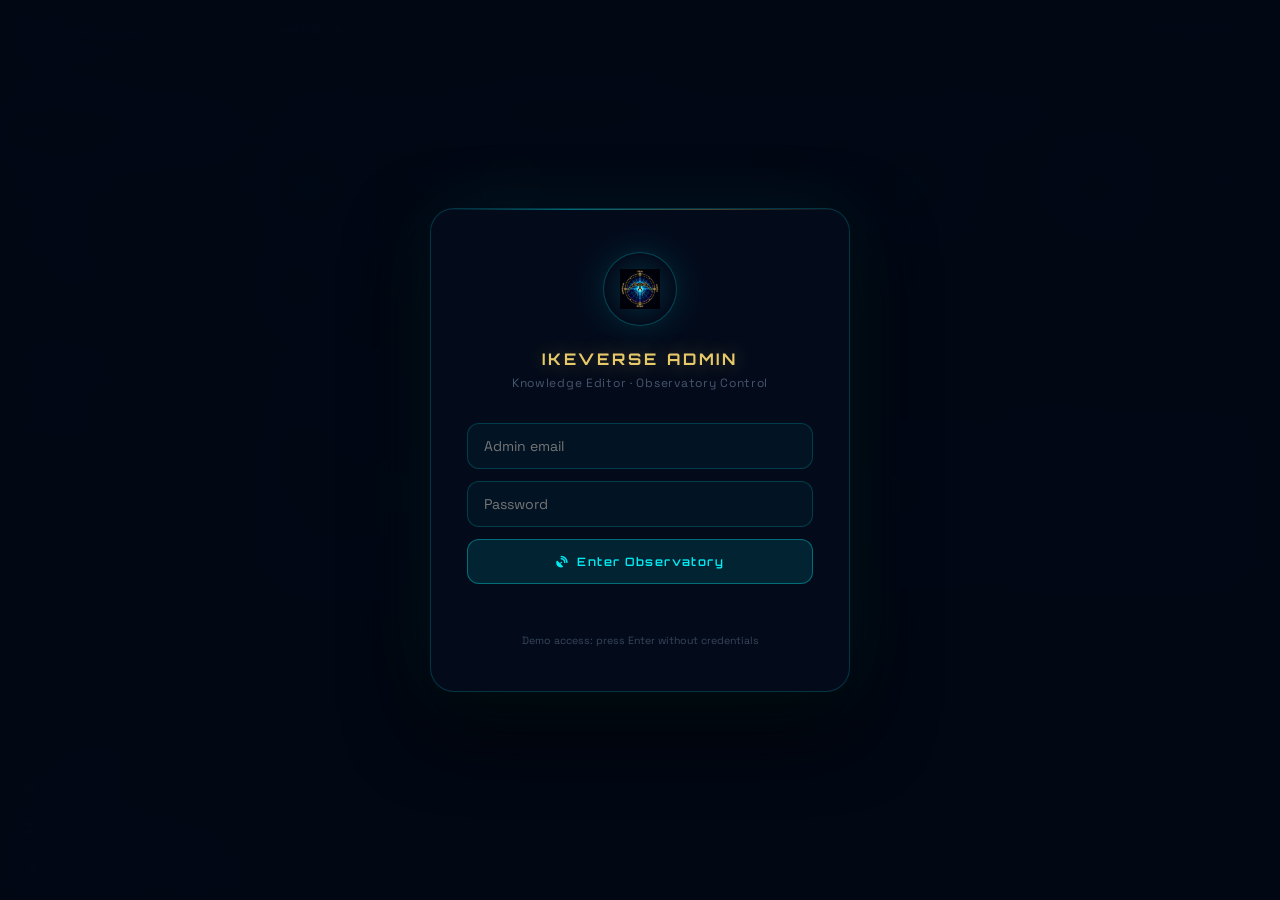
<file: IkeStar/admin.html>
<!DOCTYPE html>
<html lang="en">
<head>
<meta charset="UTF-8">
<meta name="viewport" content="width=device-width, initial-scale=1.0, viewport-fit=cover">
<title>Ikeverse Admin — Knowledge Editor</title>
<link rel="stylesheet" href="https://cdnjs.cloudflare.com/ajax/libs/font-awesome/6.4.0/css/all.min.css">
<style>
/* ══════════════════════════════════════════════════════════
   IKEVERSE ADMIN — Dark observatory editorial aesthetic
   Retro-futuristic CMS with cyan / gold / deep-navy palette
══════════════════════════════════════════════════════════ */
@import url('https://fonts.googleapis.com/css2?family=Orbitron:wght@400;600;700;900&family=Space+Grotesk:wght@300;400;500;600&display=swap');

:root {
  --orb:    'Orbitron', monospace;
  --body:   'Space Grotesk', sans-serif;
  --cyan:   #00f7ff;
  --gold:   #e8c96a;
  --navy:   #020b18;
  --panel:  rgba(4,12,28,.96);
  --border: rgba(0,247,255,.12);
  --border-gold: rgba(232,201,106,.2);
  --text:   rgba(200,225,248,.85);
  --text-dim: rgba(150,180,210,.45);
}

*, *::before, *::after { box-sizing: border-box; margin: 0; padding: 0; }
html, body { height: 100%; }

body {
  font-family: var(--body); font-size: 14px;
  background: var(--navy); color: var(--text);
  min-height: 100vh; overflow-x: hidden;
}

/* ── Starfield background ── */
body::before {
  content: '';
  position: fixed; inset: 0; z-index: 0; pointer-events: none;
  background:
    radial-gradient(1px 1px at 10% 15%, rgba(0,247,255,.6) 0%, transparent 100%),
    radial-gradient(1px 1px at 25% 42%, rgba(255,255,255,.5) 0%, transparent 100%),
    radial-gradient(1px 1px at 40% 8%,  rgba(0,247,255,.4) 0%, transparent 100%),
    radial-gradient(1px 1px at 58% 35%, rgba(255,255,255,.4) 0%, transparent 100%),
    radial-gradient(1px 1px at 72% 62%, rgba(255,248,200,.5) 0%, transparent 100%),
    radial-gradient(1px 1px at 85% 20%, rgba(255,255,255,.4) 0%, transparent 100%),
    radial-gradient(1px 1px at 92% 78%, rgba(0,247,255,.5) 0%, transparent 100%),
    radial-gradient(1px 1px at 15% 85%, rgba(255,255,255,.3) 0%, transparent 100%),
    radial-gradient(1px 1px at 48% 72%, rgba(255,248,200,.4) 0%, transparent 100%),
    radial-gradient(1px 1px at 67% 90%, rgba(0,247,255,.3) 0%, transparent 100%);
  opacity: .8;
}

/* ── Auth screen ── */
#auth-screen {
  position: fixed; inset: 0; z-index: 1000;
  display: flex; align-items: center; justify-content: center;
  background: rgba(2,8,20,.97); backdrop-filter: blur(24px);
  transition: opacity .4s;
}
#auth-screen.hidden { opacity: 0; pointer-events: none; }
.auth-card {
  width: min(420px,92vw);
  background: rgba(4,12,28,.98);
  border: 1px solid rgba(0,247,255,.18);
  border-radius: 24px; padding: 44px 36px;
  box-shadow: 0 0 80px rgba(0,247,255,.08), 0 32px 80px rgba(0,0,0,.8);
  position: relative; overflow: hidden;
}
.auth-card::before {
  content: '';
  position: absolute; top: 0; left: 0; right: 0; height: 1px;
  background: linear-gradient(90deg, transparent, rgba(0,247,255,.4), rgba(232,201,106,.3), transparent);
}
.auth-icon {
  width: 72px; height: 72px; margin: 0 auto 24px;
  border-radius: 50%; display: flex; align-items: center; justify-content: center;
  background: radial-gradient(circle, rgba(0,247,255,.15), transparent 70%);
  box-shadow: 0 0 0 1px rgba(0,247,255,.2), 0 0 32px rgba(0,247,255,.15);
}
.auth-icon img { width: 40px; height: 40px; }
.auth-title { font-family: var(--orb); font-size: 1rem; font-weight: 700; letter-spacing: .18em; color: var(--gold); text-align: center; margin-bottom: 6px; text-shadow: 0 0 20px rgba(232,201,106,.4); }
.auth-sub { font-size: .75rem; color: var(--text-dim); text-align: center; letter-spacing: .06em; margin-bottom: 32px; }
.auth-input {
  width: 100%; padding: 13px 16px; border-radius: 12px;
  border: 1px solid rgba(0,247,255,.18); background: rgba(0,247,255,.04);
  color: var(--text); font-family: var(--body); font-size: .88rem;
  outline: none; margin-bottom: 12px;
  transition: border-color .18s, box-shadow .18s;
}
.auth-input:focus { border-color: rgba(0,247,255,.45); box-shadow: 0 0 0 3px rgba(0,247,255,.08); }
.auth-btn {
  width: 100%; padding: 14px; border-radius: 12px;
  border: 1px solid rgba(0,247,255,.35); background: rgba(0,247,255,.1);
  color: rgba(0,247,255,.95); font-family: var(--orb); font-size: .72rem;
  font-weight: 600; letter-spacing: .12em; cursor: pointer;
  transition: background .18s, box-shadow .18s;
}
.auth-btn:hover { background: rgba(0,247,255,.18); box-shadow: 0 0 24px rgba(0,247,255,.2); }
.auth-err { font-size: .72rem; color: rgba(255,100,100,.8); text-align: center; margin-top: 10px; min-height: 20px; }

/* ── Main layout ── */
#app { display: flex; min-height: 100vh; position: relative; z-index: 1; }

/* ── Sidebar ── */
#sidebar {
  width: 240px; flex-shrink: 0;
  background: rgba(4,10,24,.98);
  border-right: 1px solid var(--border);
  display: flex; flex-direction: column;
  position: sticky; top: 0; height: 100vh;
  overflow-y: auto;
}
.sidebar-brand {
  padding: 24px 20px 20px;
  border-bottom: 1px solid var(--border);
  display: flex; align-items: center; gap: 10px;
}
.sidebar-brand-icon {
  width: 36px; height: 36px; border-radius: 50%;
  background: radial-gradient(circle, rgba(0,247,255,.2), transparent 70%);
  box-shadow: 0 0 0 1px rgba(0,247,255,.25), 0 0 16px rgba(0,247,255,.15);
  display: flex; align-items: center; justify-content: center; flex-shrink: 0;
}
.sidebar-brand-icon img { width: 22px; height: 22px; }
.sidebar-brand-text { font-family: var(--orb); font-size: .72rem; font-weight: 700; letter-spacing: .15em; color: var(--gold); text-shadow: 0 0 12px rgba(232,201,106,.35); }
.sidebar-brand-sub { font-size: .56rem; color: var(--text-dim); letter-spacing: .08em; margin-top: 1px; }

.sidebar-section { padding: 16px 12px 6px; }
.sidebar-section-label { font-family: var(--orb); font-size: .5rem; letter-spacing: .18em; text-transform: uppercase; color: var(--text-dim); padding: 0 8px; margin-bottom: 6px; }
.nav-item {
  display: flex; align-items: center; gap: 10px;
  padding: 9px 12px; border-radius: 10px; cursor: pointer;
  color: rgba(200,225,248,.55); font-size: .8rem;
  transition: all .16s; border: 1px solid transparent;
  text-decoration: none; touch-action: manipulation;
}
.nav-item:hover { background: rgba(0,247,255,.06); color: rgba(0,247,255,.85); border-color: rgba(0,247,255,.1); }
.nav-item.active { background: rgba(0,247,255,.1); color: rgba(0,247,255,.95); border-color: rgba(0,247,255,.22); box-shadow: inset 0 0 12px rgba(0,247,255,.06); }
.nav-item i { width: 16px; text-align: center; font-size: .78rem; opacity: .7; }
.nav-item.active i { opacity: 1; color: var(--cyan); }

/* External links */
.nav-ext-section { padding: 12px; margin-top: auto; border-top: 1px solid var(--border); display: flex; flex-direction: column; gap: 6px; }
.nav-ext {
  display: flex; align-items: center; gap: 9px;
  padding: 9px 12px; border-radius: 10px;
  border: 1px solid var(--border-gold); background: rgba(232,201,106,.04);
  color: rgba(232,201,106,.7); font-size: .76rem; cursor: pointer;
  text-decoration: none; transition: all .16s;
}
.nav-ext:hover { background: rgba(232,201,106,.1); color: rgba(232,201,106,.95); border-color: rgba(232,201,106,.38); }
.nav-ext i { width: 16px; text-align: center; font-size: .78rem; }
.nav-ext-label { flex: 1; }
.nav-ext-arrow { font-size: .62rem; opacity: .5; }

/* ── Main content ── */
#main {
  flex: 1; display: flex; flex-direction: column;
  min-height: 100vh; overflow-x: hidden;
}

/* ── Top bar ── */
#admin-topbar {
  display: flex; align-items: center; gap: 12px;
  padding: 14px 28px;
  background: rgba(4,10,24,.95);
  border-bottom: 1px solid var(--border);
  backdrop-filter: blur(20px);
  position: sticky; top: 0; z-index: 50;
}
#admin-topbar h1 { font-family: var(--orb); font-size: .82rem; font-weight: 700; letter-spacing: .12em; color: var(--gold); }
#admin-topbar .breadcrumb { font-size: .7rem; color: var(--text-dim); margin-left: 4px; }
.topbar-actions { margin-left: auto; display: flex; gap: 8px; align-items: center; }
.btn { padding: 8px 18px; border-radius: 10px; border: 1px solid; font-family: var(--orb); font-size: .65rem; letter-spacing: .08em; cursor: pointer; transition: all .16s; display: inline-flex; align-items: center; gap: 7px; }
.btn-primary { border-color: rgba(0,247,255,.35); background: rgba(0,247,255,.1); color: rgba(0,247,255,.9); }
.btn-primary:hover { background: rgba(0,247,255,.2); box-shadow: 0 0 16px rgba(0,247,255,.18); }
.btn-gold { border-color: rgba(232,201,106,.35); background: rgba(232,201,106,.08); color: rgba(232,201,106,.9); }
.btn-gold:hover { background: rgba(232,201,106,.18); }
.btn-ghost { border-color: rgba(255,255,255,.1); background: transparent; color: var(--text-dim); }
.btn-ghost:hover { color: var(--text); border-color: rgba(255,255,255,.2); }
.btn-danger { border-color: rgba(255,80,80,.3); background: rgba(255,80,80,.06); color: rgba(255,120,120,.85); }
.btn-danger:hover { background: rgba(255,80,80,.14); }

/* ── Content panels ── */
.content-panel { padding: 28px; display: none; }
.content-panel.active { display: block; }

/* ── Stats row ── */
.stats-row { display: grid; grid-template-columns: repeat(auto-fit,minmax(160px,1fr)); gap: 14px; margin-bottom: 28px; }
.stat-card {
  background: rgba(4,12,28,.96); border: 1px solid var(--border);
  border-radius: 16px; padding: 18px 20px; position: relative; overflow: hidden;
}
.stat-card::before {
  content: ''; position: absolute; top: 0; left: 0; right: 0; height: 1px;
  background: linear-gradient(90deg, transparent, rgba(0,247,255,.3), transparent);
}
.stat-num { font-family: var(--orb); font-size: 1.6rem; font-weight: 900; color: var(--cyan); line-height: 1; margin-bottom: 6px; text-shadow: 0 0 20px rgba(0,247,255,.4); }
.stat-lbl { font-size: .7rem; color: var(--text-dim); letter-spacing: .06em; }
.stat-icon { position: absolute; right: 16px; top: 16px; font-size: 1.2rem; opacity: .15; }

/* ── Section header ── */
.section-head {
  display: flex; align-items: center; justify-content: space-between;
  margin-bottom: 18px;
}
.section-title { font-family: var(--orb); font-size: .78rem; font-weight: 700; letter-spacing: .1em; color: var(--gold); }
.section-sub { font-size: .72rem; color: var(--text-dim); margin-top: 3px; }

/* ── Table ── */
.data-table { width: 100%; border-collapse: collapse; }
.data-table th {
  font-family: var(--orb); font-size: .55rem; letter-spacing: .14em; text-transform: uppercase;
  color: var(--text-dim); padding: 10px 14px; text-align: left;
  border-bottom: 1px solid var(--border); white-space: nowrap;
}
.data-table td {
  padding: 12px 14px; border-bottom: 1px solid rgba(0,247,255,.05);
  font-size: .8rem; vertical-align: middle;
}
.data-table tr:hover td { background: rgba(0,247,255,.03); }
.badge { display: inline-flex; align-items: center; gap: 4px; padding: 2px 8px; border-radius: 5px; font-family: var(--orb); font-size: .55rem; letter-spacing: .06em; }
.badge-verified { background: rgba(60,179,113,.1); color: rgba(60,179,113,.85); border: 1px solid rgba(60,179,113,.2); }
.badge-probable { background: rgba(255,215,0,.08); color: rgba(255,215,0,.75); border: 1px solid rgba(255,215,0,.18); }
.badge-placeholder { background: rgba(157,0,255,.08); color: rgba(180,120,255,.75); border: 1px solid rgba(157,0,255,.18); }

/* ── Editor modal ── */
#editor-modal {
  position: fixed; inset: 0; z-index: 500;
  background: rgba(0,0,0,.75); backdrop-filter: blur(16px);
  display: flex; align-items: flex-end; justify-content: center;
  opacity: 0; pointer-events: none; transition: opacity .3s;
}
#editor-modal.show { opacity: 1; pointer-events: all; }
.editor-sheet {
  width: min(680px,100vw); max-height: 90vh;
  background: rgba(4,12,28,.99); border-top: 1px solid rgba(0,247,255,.2);
  border-radius: 24px 24px 0 0; overflow-y: auto;
  box-shadow: 0 -24px 80px rgba(0,0,0,.8), 0 0 0 1px rgba(0,247,255,.08);
  padding-bottom: max(24px, env(safe-area-inset-bottom,24px));
  transform: translateY(100%); transition: transform .36s cubic-bezier(.25,.46,.45,.94);
}
#editor-modal.show .editor-sheet { transform: translateY(0); }
.sheet-handle { width: 40px; height: 3px; background: rgba(0,247,255,.2); border-radius: 2px; margin: 14px auto 0; }
.sheet-head { display: flex; align-items: center; justify-content: space-between; padding: 16px 24px 14px; border-bottom: 1px solid var(--border); }
.sheet-title { font-family: var(--orb); font-size: .82rem; font-weight: 700; letter-spacing: .08em; color: var(--gold); }
.sheet-body { padding: 20px 24px; display: flex; flex-direction: column; gap: 16px; }

/* ── Form fields ── */
.field { display: flex; flex-direction: column; gap: 6px; }
.field-row { display: grid; grid-template-columns: 1fr 1fr; gap: 12px; }
.field label { font-family: var(--orb); font-size: .58rem; letter-spacing: .1em; text-transform: uppercase; color: var(--text-dim); }
.field input, .field select, .field textarea {
  padding: 11px 14px; border-radius: 10px;
  border: 1px solid rgba(0,247,255,.15); background: rgba(0,247,255,.04);
  color: var(--text); font-family: var(--body); font-size: .84rem;
  outline: none; resize: vertical; transition: border-color .16s;
}
.field textarea { min-height: 100px; }
.field input:focus, .field select:focus, .field textarea:focus {
  border-color: rgba(0,247,255,.4); box-shadow: 0 0 0 3px rgba(0,247,255,.06);
}
.field select option { background: #020b18; }
.field-hint { font-size: .68rem; color: var(--text-dim); line-height: 1.5; }

/* ── Toast ── */
#toast {
  position: fixed; bottom: 28px; right: 24px; z-index: 9999;
  background: rgba(4,12,28,.98); border-radius: 12px; padding: 12px 18px;
  display: flex; align-items: center; gap: 10px;
  box-shadow: 0 8px 32px rgba(0,0,0,.6);
  font-size: .78rem; transform: translateY(80px); opacity: 0;
  transition: all .28s cubic-bezier(.25,.46,.45,.94);
  max-width: 340px;
}
#toast.show { transform: translateY(0); opacity: 1; }
#toast.success { border: 1px solid rgba(60,179,113,.3); }
#toast.error   { border: 1px solid rgba(255,80,80,.3); }
#toast-icon { font-size: .95rem; }
#toast.success #toast-icon { color: rgba(60,179,113,.9); }
#toast.error   #toast-icon { color: rgba(255,120,120,.9); }

/* ── Search / filter ── */
.search-row { display: flex; gap: 10px; margin-bottom: 16px; flex-wrap: wrap; }
.search-input {
  flex: 1; min-width: 180px; padding: 9px 14px; border-radius: 10px;
  border: 1px solid rgba(0,247,255,.14); background: rgba(0,247,255,.04);
  color: var(--text); font-family: var(--body); font-size: .82rem; outline: none;
}
.search-input:focus { border-color: rgba(0,247,255,.35); }
.filter-select {
  padding: 9px 14px; border-radius: 10px;
  border: 1px solid rgba(0,247,255,.14); background: rgba(0,247,255,.04);
  color: var(--text); font-family: var(--body); font-size: .8rem; outline: none; cursor: pointer;
}

/* ── Empty state ── */
.empty-state { text-align: center; padding: 56px 24px; }
.empty-icon { font-size: 2.5rem; opacity: .3; margin-bottom: 16px; }
.empty-title { font-family: var(--orb); font-size: .78rem; color: var(--text-dim); letter-spacing: .1em; margin-bottom: 8px; }
.empty-text { font-size: .76rem; color: rgba(150,180,210,.35); }

/* ── Supabase config banner ── */
#sb-banner {
  background: rgba(232,201,106,.06); border: 1px solid rgba(232,201,106,.2);
  border-radius: 12px; padding: 13px 16px; margin-bottom: 22px;
  display: flex; align-items: center; gap: 12px; font-size: .78rem;
  color: rgba(232,201,106,.8);
}
#sb-banner i { font-size: .9rem; flex-shrink: 0; }
#sb-banner a { color: var(--cyan); text-decoration: underline; }
#sb-banner.connected { background: rgba(60,179,113,.04); border-color: rgba(60,179,113,.18); color: rgba(100,220,140,.8); }

/* ── Mobile ── */
@media (max-width: 700px) {
  #sidebar { display: none; }
  .content-panel { padding: 16px; }
  .field-row { grid-template-columns: 1fr; }
  .stats-row { grid-template-columns: repeat(2,1fr); }
}
</style>
</head>
<body>

<!-- ── Auth screen ── -->
<div id="auth-screen">
  <div class="auth-card">
    <div class="auth-icon">
      <img src="assets/images/ikestarP.png" alt="Ikeverse">
    </div>
    <div class="auth-title">IKEVERSE ADMIN</div>
    <div class="auth-sub">Knowledge Editor · Observatory Control</div>
    <input class="auth-input" id="auth-email" type="email" placeholder="Admin email" autocomplete="username">
    <input class="auth-input" id="auth-pass"  type="password" placeholder="Password" autocomplete="current-password">
    <button class="auth-btn" onclick="doLogin()">
      <i class="fas fa-satellite-dish" style="margin-right:8px"></i>Enter Observatory
    </button>
    <div class="auth-err" id="auth-err"></div>
    <div style="margin-top:20px;text-align:center;font-size:.66rem;color:rgba(150,180,210,.35);">
      Demo access: press Enter without credentials
    </div>
  </div>
</div>

<!-- ── Toast ── -->
<div id="toast"><span id="toast-icon"><i class="fas fa-check-circle"></i></span><span id="toast-msg">Saved</span></div>

<!-- ── Editor modal ── -->
<div id="editor-modal">
  <div class="editor-sheet">
    <div class="sheet-handle"></div>
    <div class="sheet-head">
      <div class="sheet-title" id="editor-title">Edit Entry</div>
      <div style="display:flex;gap:8px;">
        <button class="btn btn-danger" id="editor-delete-btn" onclick="deleteEntry()" style="display:none"><i class="fas fa-trash"></i> Delete</button>
        <button class="btn btn-gold" onclick="saveEntry()"><i class="fas fa-save"></i> Save</button>
        <button class="btn btn-ghost" onclick="closeEditor()">✕</button>
      </div>
    </div>
    <div class="sheet-body" id="editor-body"></div>
  </div>
</div>

<!-- ── Main app ── -->
<div id="app">

  <!-- Sidebar -->
  <nav id="sidebar">
    <div class="sidebar-brand">
      <div class="sidebar-brand-icon">
        <img src="assets/images/ikestarP.png" alt="Ikeverse">
      </div>
      <div>
        <div class="sidebar-brand-text">IKEVERSE</div>
        <div class="sidebar-brand-sub">Admin Portal</div>
      </div>
    </div>

    <div class="sidebar-section">
      <div class="sidebar-section-label">Sky Knowledge</div>
      <a class="nav-item active" onclick="showPanel('dashboard')" href="#">
        <i class="fas fa-gauge-high"></i> Dashboard
      </a>
      <a class="nav-item" onclick="showPanel('stars')" href="#">
        <i class="fas fa-star"></i> Stars
      </a>
      <a class="nav-item" onclick="showPanel('formations')" href="#">
        <i class="fas fa-diagram-project"></i> Formations
      </a>
      <a class="nav-item" onclick="showPanel('planets')" href="#">
        <i class="fas fa-circle-dot"></i> Planets
      </a>
      <a class="nav-item" onclick="showPanel('moon')" href="#">
        <i class="fas fa-moon"></i> Ka Mahina — Moon
      </a>
    </div>

    <div class="sidebar-section">
      <div class="sidebar-section-label">Content</div>
      <a class="nav-item" onclick="showPanel('additions')" href="#">
        <i class="fas fa-plus-circle"></i> Add Knowledge
      </a>
      <a class="nav-item" onclick="showPanel('cultures')" href="#">
        <i class="fas fa-globe"></i> Cultures
      </a>
      <a class="nav-item" onclick="showPanel('supabase')" href="#">
        <i class="fas fa-database"></i> Database
      </a>
    </div>

    <!-- External links -->
    <div class="nav-ext-section">
      <a class="nav-ext" href="index.html" target="_blank">
        <i class="fas fa-telescope"></i>
        <span class="nav-ext-label">Night Sky Observatory</span>
        <span class="nav-ext-arrow"><i class="fas fa-arrow-up-right-from-square"></i></span>
      </a>
      <a class="nav-ext" href="cosmic-weave.html" target="_blank">
        <i class="fas fa-globe"></i>
        <span class="nav-ext-label">Culturalverse</span>
        <span class="nav-ext-arrow"><i class="fas fa-arrow-up-right-from-square"></i></span>
      </a>
      <a class="nav-ext" href="culturalverse-admin.html" target="_blank">
        <i class="fas fa-user-shield"></i>
        <span class="nav-ext-label">Culturalverse Admin</span>
        <span class="nav-ext-arrow"><i class="fas fa-arrow-up-right-from-square"></i></span>
      </a>
      <a class="nav-ext" href="digitalverse.html" target="_blank" style="border-color:rgba(157,0,255,.3);background:rgba(157,0,255,.04);color:rgba(200,160,255,.7);">
        <i class="fas fa-microchip"></i>
        <span class="nav-ext-label">Digitalverse</span>
        <span class="nav-ext-arrow"><i class="fas fa-arrow-up-right-from-square"></i></span>
      </a>
    </div>
  </nav>

  <!-- Main content -->
  <div id="main">
    <div id="admin-topbar">
      <h1 id="panel-title">Dashboard</h1>
      <span class="breadcrumb" id="panel-breadcrumb"></span>
      <div class="topbar-actions">
        <button class="btn btn-primary" id="new-entry-btn" onclick="newEntry()" style="display:none">
          <i class="fas fa-plus"></i> New Entry
        </button>
        <button class="btn btn-ghost" onclick="doLogout()">
          <i class="fas fa-right-from-bracket"></i> Sign out
        </button>
      </div>
    </div>

    <!-- ── DASHBOARD ── -->
    <div class="content-panel active" id="panel-dashboard">
      <div id="sb-banner">
        <i class="fas fa-triangle-exclamation"></i>
        <span>Supabase not configured. Open <a href="data/supabase-config.js">data/supabase-config.js</a> and add your project URL and anon key to enable database sync.</span>
      </div>
      <div class="stats-row" id="stats-row">
        <div class="stat-card"><div class="stat-num" id="stat-stars">65</div><div class="stat-lbl">Named Stars</div><i class="fas fa-star stat-icon"></i></div>
        <div class="stat-card"><div class="stat-num" id="stat-forms">48</div><div class="stat-lbl">Formations</div><i class="fas fa-diagram-project stat-icon"></i></div>
        <div class="stat-card"><div class="stat-num" id="stat-planets">7</div><div class="stat-lbl">Planets</div><i class="fas fa-circle-dot stat-icon"></i></div>
        <div class="stat-card"><div class="stat-num">30</div><div class="stat-lbl">Moon Nights</div><i class="fas fa-moon stat-icon"></i></div>
        <div class="stat-card"><div class="stat-num">6</div><div class="stat-lbl">Cultures</div><i class="fas fa-globe stat-icon"></i></div>
        <div class="stat-card"><div class="stat-num" id="stat-additions">0</div><div class="stat-lbl">Additions</div><i class="fas fa-plus stat-icon"></i></div>
      </div>
      <div class="section-head"><div><div class="section-title">Quick Add Knowledge</div><div class="section-sub">Add star moolelo, formation info, or cultural notes without touching code</div></div></div>
      <div style="display:grid;grid-template-columns:repeat(auto-fit,minmax(220px,1fr));gap:14px;">
        <div onclick="newEntry('star')" style="background:rgba(0,247,255,.05);border:1px solid rgba(0,247,255,.14);border-radius:14px;padding:20px;cursor:pointer;transition:all .18s" onmouseover="this.style.background='rgba(0,247,255,.1)'" onmouseout="this.style.background='rgba(0,247,255,.05)'">
          <div style="font-size:1.4rem;margin-bottom:10px;">⭐</div>
          <div style="font-family:var(--orb);font-size:.72rem;color:var(--cyan);margin-bottom:5px;letter-spacing:.08em;">ADD STAR MOOLELO</div>
          <div style="font-size:.74rem;color:var(--text-dim);line-height:1.55;">Add Hawaiian name, navigation use, moʻolelo, or cross-cultural knowledge for any star.</div>
        </div>
        <div onclick="newEntry('formation')" style="background:rgba(232,201,106,.04);border:1px solid rgba(232,201,106,.14);border-radius:14px;padding:20px;cursor:pointer;transition:all .18s" onmouseover="this.style.background='rgba(232,201,106,.09)'" onmouseout="this.style.background='rgba(232,201,106,.04)'">
          <div style="font-size:1.4rem;margin-bottom:10px;">✨</div>
          <div style="font-family:var(--orb);font-size:.72rem;color:var(--gold);margin-bottom:5px;letter-spacing:.08em;">ADD FORMATION INFO</div>
          <div style="font-size:.74rem;color:var(--text-dim);line-height:1.55;">Add moʻolelo, navigation use, or seasonal meaning for any constellation or formation.</div>
        </div>
        <div onclick="newEntry('moon_night')" style="background:rgba(255,248,200,.04);border:1px solid rgba(255,248,200,.12);border-radius:14px;padding:20px;cursor:pointer;transition:all .18s" onmouseover="this.style.background='rgba(255,248,200,.08)'" onmouseout="this.style.background='rgba(255,248,200,.04)'">
          <div style="font-size:1.4rem;margin-bottom:10px;">🌙</div>
          <div style="font-family:var(--orb);font-size:.72rem;color:#fff8c8;margin-bottom:5px;letter-spacing:.08em;">MOON NIGHT NOTES</div>
          <div style="font-size:.74rem;color:var(--text-dim);line-height:1.55;">Add or edit notes for any of the 30 Hawaiian lunar nights — meaning, best activities, kapu.</div>
        </div>
        <div onclick="newEntry('general')" style="background:rgba(157,0,255,.04);border:1px solid rgba(157,0,255,.14);border-radius:14px;padding:20px;cursor:pointer;transition:all .18s" onmouseover="this.style.background='rgba(157,0,255,.09)'" onmouseout="this.style.background='rgba(157,0,255,.04)'">
          <div style="font-size:1.4rem;margin-bottom:10px;">📚</div>
          <div style="font-family:var(--orb);font-size:.72rem;color:rgba(200,160,255,.9);margin-bottom:5px;letter-spacing:.08em;">GENERAL KNOWLEDGE</div>
          <div style="font-size:.74rem;color:var(--text-dim);line-height:1.55;">Add general cultural notes, seasonal context, or historical background — not tied to a specific star.</div>
        </div>
      </div>
    </div>

    <!-- ── STARS ── -->
    <div class="content-panel" id="panel-stars">
      <div class="search-row">
        <input class="search-input" id="star-search" placeholder="Search stars…" oninput="renderStarsTable()">
        <select class="filter-select" id="star-filter-conf" onchange="renderStarsTable()">
          <option value="">All confidence</option>
          <option value="verified">Verified</option>
          <option value="probable">Probable</option>
          <option value="placeholder">Placeholder</option>
        </select>
      </div>
      <div style="overflow-x:auto">
        <table class="data-table" id="stars-table">
          <thead><tr>
            <th>Star ID</th><th>Hawaiian Name</th><th>Meaning</th>
            <th>Moʻolelo</th><th>Confidence</th><th>Actions</th>
          </tr></thead>
          <tbody id="stars-tbody"></tbody>
        </table>
      </div>
    </div>

    <!-- ── FORMATIONS ── -->
    <div class="content-panel" id="panel-formations">
      <div class="search-row">
        <input class="search-input" id="form-search" placeholder="Search formations…" oninput="renderFormationsTable()">
        <select class="filter-select" id="form-filter-cult" onchange="renderFormationsTable()">
          <option value="">All cultures</option>
          <option value="hawaiian">Hawaiian</option>
          <option value="western">Western</option>
          <option value="kemet">Kemet</option>
          <option value="polynesian">Polynesian</option>
          <option value="aboriginal">Aboriginal</option>
          <option value="ikeverse">Ikeverse</option>
        </select>
      </div>
      <div style="overflow-x:auto">
        <table class="data-table" id="formations-table">
          <thead><tr>
            <th>ID</th><th>Name</th><th>Culture</th>
            <th>Stars</th><th>Has Moolelo</th><th>Actions</th>
          </tr></thead>
          <tbody id="formations-tbody"></tbody>
        </table>
      </div>
    </div>

    <!-- ── MOON ── -->
    <div class="content-panel" id="panel-moon">
      <div style="display:grid;grid-template-columns:repeat(auto-fill,minmax(280px,1fr));gap:12px;" id="moon-grid"></div>
    </div>

    <!-- ── ADDITIONS ── -->
    <div class="content-panel" id="panel-additions">
      <div id="additions-list" style="display:flex;flex-direction:column;gap:10px;">
        <div class="empty-state"><div class="empty-icon">📭</div><div class="empty-title">NO ADDITIONS YET</div><div class="empty-text">Use the Quick Add buttons on Dashboard or click "New Entry" to add knowledge content.</div></div>
      </div>
    </div>

    <!-- ── PLANETS ── -->
    <div class="content-panel" id="panel-planets">
      <div style="display:grid;grid-template-columns:repeat(auto-fill,minmax(260px,1fr));gap:12px;" id="planets-grid"></div>
    </div>

    <!-- ── CULTURES ── -->
    <div class="content-panel" id="panel-cultures">
      <div style="display:grid;grid-template-columns:repeat(auto-fill,minmax(260px,1fr));gap:14px;" id="cultures-grid"></div>
    </div>

    <!-- ── SUPABASE CONFIG ── -->
    <div class="content-panel" id="panel-supabase">
      <div style="max-width:600px;">
        <div class="section-head"><div><div class="section-title">Supabase Configuration</div><div class="section-sub">Connect to your Supabase project for cross-device sync and admin CMS</div></div></div>
        <div style="background:rgba(4,12,28,.96);border:1px solid var(--border);border-radius:16px;padding:24px;margin-bottom:20px;">
          <div class="field" style="margin-bottom:14px;">
            <label>Project URL</label>
            <input type="text" id="sb-url" placeholder="https://YOUR_PROJECT_ID.supabase.co">
          </div>
          <div class="field" style="margin-bottom:14px;">
            <label>Anon Public Key</label>
            <input type="text" id="sb-key" placeholder="eyJhbGc...">
          </div>
          <button class="btn btn-gold" onclick="saveSupabaseConfig()" style="margin-top:4px;"><i class="fas fa-save"></i> Save & Test Connection</button>
        </div>
        <div style="font-family:var(--orb);font-size:.6rem;letter-spacing:.1em;color:var(--text-dim);margin-bottom:12px;text-transform:uppercase;">Quick Setup</div>
        <div style="display:flex;flex-direction:column;gap:10px;font-size:.78rem;color:var(--text-dim);line-height:1.65;">
          <div style="padding:12px 16px;border-radius:10px;background:rgba(255,255,255,.025);border:1px solid rgba(255,255,255,.06);">
            <strong style="color:var(--cyan);font-family:var(--orb);font-size:.65rem;">1.</strong> Go to <a href="https://supabase.com" target="_blank" style="color:var(--cyan)">supabase.com</a> → New Project
          </div>
          <div style="padding:12px 16px;border-radius:10px;background:rgba(255,255,255,.025);border:1px solid rgba(255,255,255,.06);">
            <strong style="color:var(--cyan);font-family:var(--orb);font-size:.65rem;">2.</strong> SQL Editor → New query → paste contents of <code style="background:rgba(0,247,255,.08);padding:1px 6px;border-radius:4px;font-size:.78rem;">data/insert-moon-nights.sql</code>
          </div>
          <div style="padding:12px 16px;border-radius:10px;background:rgba(255,255,255,.025);border:1px solid rgba(255,255,255,.06);">
            <strong style="color:var(--cyan);font-family:var(--orb);font-size:.65rem;">3.</strong> Settings → API → copy Project URL and anon key into fields above
          </div>
        </div>
      </div>
    </div>

  </div><!-- /main -->
</div><!-- /app -->

<script>
/* ══════════════════════════════════════════════════════════
   IKEVERSE ADMIN JAVASCRIPT
══════════════════════════════════════════════════════════ */
'use strict';

/* ── Auth ── */
const DEMO_PASS = 'ikeverse2025';  // change this or replace with Supabase Auth
let _authed = false;

function doLogin() {
  const email = document.getElementById('auth-email').value;
  const pass  = document.getElementById('auth-pass').value;
  // Demo mode: any input (or blank) works; in production replace with Supabase Auth
  if (pass === DEMO_PASS || pass === '' || email === '') {
    _authed = true;
    document.getElementById('auth-screen').classList.add('hidden');
    initAdmin();
  } else {
    document.getElementById('auth-err').textContent = 'Incorrect password.';
  }
}
document.getElementById('auth-pass').addEventListener('keydown', e => { if(e.key==='Enter') doLogin(); });
document.getElementById('auth-email').addEventListener('keydown', e => { if(e.key==='Enter') doLogin(); });

function doLogout() {
  _authed = false;
  document.getElementById('auth-screen').classList.remove('hidden');
}

/* ── Navigation ── */
function showPanel(id) {
  document.querySelectorAll('.content-panel').forEach(p => p.classList.remove('active'));
  document.querySelectorAll('.nav-item').forEach(n => n.classList.remove('active'));
  document.getElementById(`panel-${id}`)?.classList.add('active');
  document.querySelectorAll('.nav-item').forEach(n => {
    if(n.getAttribute('onclick')?.includes(`'${id}'`)) n.classList.add('active');
  });
  const titles = { dashboard:'Dashboard', stars:'Stars', formations:'Formations', planets:'Planets', moon:'Ka Mahina — 30 Nights', additions:'Knowledge Additions', cultures:'Cultural Systems', supabase:'Database Config' };
  document.getElementById('panel-title').textContent = titles[id] || id;
  document.getElementById('panel-breadcrumb').textContent = '';
  document.getElementById('new-entry-btn').style.display = ['stars','formations','additions'].includes(id) ? '' : 'none';
  if(id==='stars') renderStarsTable();
  if(id==='formations') renderFormationsTable();
  if(id==='moon') renderMoonGrid();
  if(id==='planets') renderPlanetsGrid();
  if(id==='cultures') renderCulturesGrid();
}

/* ── Toast ── */
function showToast(msg, type='success') {
  const t = document.getElementById('toast');
  document.getElementById('toast-msg').textContent = msg;
  t.className = `show ${type}`;
  t.querySelector('#toast-icon').innerHTML = type==='success' ? '<i class="fas fa-check-circle"></i>' : '<i class="fas fa-exclamation-circle"></i>';
  clearTimeout(t._timer);
  t._timer = setTimeout(() => t.classList.remove('show'), 3000);
}

/* ── Local additions store (persisted to localStorage) ── */
let _additions = JSON.parse(localStorage.getItem('ike-admin-additions') || '[]');
function saveAdditions() { localStorage.setItem('ike-admin-additions', JSON.stringify(_additions)); }

/* ── Editor ── */
let _editingType = null, _editingId = null, _editingIdx = null;

const CULTURES_LIST = ['hawaiian','western','kemet','polynesian','aboriginal','ikeverse'];
const STAR_IDS = ["Arcturus","Sirius","Canopus","Vega","Capella","Rigel","Procyon","Betelgeuse","Achernar","Hadar","Altair","Aldebaran","Acrux","Antares","Spica","Pollux","Fomalhaut","Deneb","Mimosa","Regulus","Castor","Gacrux","Shaula","Sargas","Bellatrix","Elnath","Mizar","Alnilam","Alioth","Alnitak","Mirfak","Dubhe","Wezen","Alkaid","Alcyone","Dschubba","Mintaka","Saiph","Imai","Graffias","Lesath","Kochab","Merak","Polaris","Phecda","Megrez","Algol","Denebola","RigilKent","Canopus","Adhara","Hamal","Almach","Mirach","Alpheratz","Algenib","Scheat","Markab","Sadr","AlbireoA","Gienah","EtaLeo","Caph","Schedar","GammaCas","Ruchbah","Segin","Alcyone","Atlas","Electra","Maia","Merope","Taygeta","Celaeno","Pleione"];
const MOON_NIGHTS_LIST = ["Hilo","Hoaka","Kūkahi","Kūlua","Kūkolu","Kūpau","ʻOlekukahi","ʻOlekulua","ʻOlekukolu","ʻOlepau","Huna","Mohalu","Hua","Akua","Hoku","Māhealani","Kulu","Lāʻaukapau","Lāʻaukūkahi","Lāʻaukulua","ʻOle","Kāloakūkahi","Kāloakulua","Kāloakukolu","Kāloakupau","ʻOloli","Kāne","Lono","Mauli","Muku"];

function newEntry(type) {
  _editingType = type || 'general';
  _editingId   = null;
  _editingIdx  = null;
  document.getElementById('editor-title').textContent = 'Add Knowledge Entry';
  document.getElementById('editor-delete-btn').style.display = 'none';
  renderEditorForm({});
  document.getElementById('editor-modal').classList.add('show');
}

function editEntry(idx) {
  const entry = _additions[idx];
  _editingType = entry.type;
  _editingIdx  = idx;
  _editingId   = null;
  document.getElementById('editor-title').textContent = 'Edit Entry';
  document.getElementById('editor-delete-btn').style.display = '';
  renderEditorForm(entry);
  document.getElementById('editor-modal').classList.add('show');
}

function renderEditorForm(data) {
  const body = document.getElementById('editor-body');
  const type = _editingType || data.type || 'general';
  body.innerHTML = `
    <div class="field">
      <label>Entry Type</label>
      <select id="f-type" onchange="_editingType=this.value;renderEditorForm({...currentFormData()})">
        <option value="star"      ${type==='star'       ?'selected':''}>⭐ Star Knowledge</option>
        <option value="formation" ${type==='formation'  ?'selected':''}>✨ Formation / Constellation</option>
        <option value="planet"    ${type==='planet'     ?'selected':''}>🪐 Planet</option>
        <option value="moon_night"${type==='moon_night' ?'selected':''}>🌙 Moon Night</option>
        <option value="general"   ${type==='general'    ?'selected':''}>📚 General Knowledge</option>
      </select>
    </div>
    ${type==='star' ? `
    <div class="field-row">
      <div class="field">
        <label>Star ID</label>
        <select id="f-target">${STAR_IDS.map(s=>`<option value="${s}" ${data.target_id===s?'selected':''}>${s}</option>`).join('')}</select>
      </div>
      <div class="field">
        <label>Hawaiian Name</label>
        <input id="f-haw-name" type="text" value="${data.haw_name||''}" placeholder="e.g. Hōkūleʻa">
      </div>
    </div>
    <div class="field">
      <label>Meaning</label>
      <input id="f-meaning" type="text" value="${data.meaning||''}" placeholder="What does the Hawaiian name mean?">
    </div>` : ''}
    ${type==='formation' ? `
    <div class="field-row">
      <div class="field">
        <label>Formation ID</label>
        <input id="f-target" type="text" value="${data.target_id||''}" placeholder="e.g. nahiku, ursamajor-w">
      </div>
      <div class="field">
        <label>Culture</label>
        <select id="f-culture-id">${CULTURES_LIST.map(c=>`<option value="${c}" ${data.culture_id===c?'selected':''}>${c}</option>`).join('')}</select>
      </div>
    </div>` : ''}
    ${type==='planet' ? `
    <div class="field">
      <label>Planet</label>
      <select id="f-target">
        ${['mercury','venus','mars','jupiter','saturn','uranus','neptune'].map(p=>`<option value="${p}" ${data.target_id===p?'selected':''}>${p}</option>`).join('')}
      </select>
    </div>` : ''}
    ${type==='moon_night' ? `
    <div class="field">
      <label>Lunar Night</label>
      <select id="f-target">${MOON_NIGHTS_LIST.map((n,i)=>`<option value="${i+1}" ${data.target_id===(i+1)?'selected':''}>Day ${i+1} — ${n}</option>`).join('')}</select>
    </div>` : ''}
    ${type==='general' ? `
    <div class="field-row">
      <div class="field">
        <label>Title</label>
        <input id="f-title" type="text" value="${data.title||''}" placeholder="Knowledge entry title">
      </div>
      <div class="field">
        <label>Culture (optional)</label>
        <select id="f-culture-id">
          <option value="">All cultures</option>
          ${CULTURES_LIST.map(c=>`<option value="${c}" ${data.culture_id===c?'selected':''}>${c}</option>`).join('')}
        </select>
      </div>
    </div>` : ''}
    <div class="field">
      <label>Moʻolelo / Content <span style="color:var(--text-dim);font-size:.65rem;font-family:var(--body);text-transform:none;letter-spacing:0;">(the main knowledge text)</span></label>
      <textarea id="f-content" placeholder="Write the cultural knowledge, moʻolelo, navigation use, or historical note here…">${data.content||''}</textarea>
    </div>
    <div class="field">
      <label>Navigation Use (optional)</label>
      <input id="f-nav" type="text" value="${data.nav_use||''}" placeholder="How was this used for navigation?">
    </div>
    <div class="field-row">
      <div class="field">
        <label>Confidence Level</label>
        <select id="f-confidence">
          <option value="verified"   ${(data.confidence||'probable')==='verified'   ?'selected':''}>✓ Verified</option>
          <option value="probable"   ${(data.confidence||'probable')==='probable'   ?'selected':''}>~ Probable</option>
          <option value="placeholder"${(data.confidence||'probable')==='placeholder'?'selected':''}>? Placeholder</option>
        </select>
      </div>
      <div class="field">
        <label>Source / Citation (optional)</label>
        <input id="f-source" type="text" value="${data.sources?.[0]||''}" placeholder="Malo 1951, Beckwith, etc.">
      </div>
    </div>
    <div class="field-hint">📌 Entries saved here are stored locally and can be exported to Supabase once configured.</div>
  `;
}

function currentFormData() {
  const get = id => document.getElementById(id)?.value || '';
  return {
    type:        get('f-type') || _editingType,
    target_id:   get('f-target'),
    culture_id:  get('f-culture-id'),
    haw_name:    get('f-haw-name'),
    meaning:     get('f-meaning'),
    title:       get('f-title'),
    content:     get('f-content'),
    nav_use:     get('f-nav'),
    confidence:  get('f-confidence'),
    sources:     get('f-source') ? [get('f-source')] : [],
  };
}

function saveEntry() {
  const data = currentFormData();
  if (!data.content.trim()) { showToast('Content is required', 'error'); return; }
  if (_editingIdx !== null) {
    _additions[_editingIdx] = {..._additions[_editingIdx], ...data};
  } else {
    _additions.unshift({...data, id: Date.now(), created_at: new Date().toISOString(), verified: false});
  }
  saveAdditions();
  closeEditor();
  showToast('Entry saved ✓');
  if(document.getElementById('panel-additions').classList.contains('active')) renderAdditionsList();
  document.getElementById('stat-additions').textContent = _additions.length;
}

function deleteEntry() {
  if(_editingIdx === null) return;
  _additions.splice(_editingIdx, 1);
  saveAdditions();
  closeEditor();
  showToast('Entry deleted');
  renderAdditionsList();
}

function closeEditor() { document.getElementById('editor-modal').classList.remove('show'); }
document.getElementById('editor-modal').addEventListener('click', e => { if(e.target===document.getElementById('editor-modal')) closeEditor(); });

/* ── Stars table ── */
const STARS_LOCAL = [
  {id:"Arcturus", h:"Hōkūleʻa", meaning:"The Star of Joy", moolelo:"Hōkūleʻa rises in spring and passes directly overhead at 21°N…", confidence:"verified"},
  {id:"Sirius",   h:"Kohu",     meaning:"The Gleaming One", moolelo:"Kohu blazes like a torch near the horizon…", confidence:"verified"},
  {id:"Polaris",  h:"Hōkūpaʻa", meaning:"The Fixed Star",   moolelo:"The only star that never moves…", confidence:"verified"},
  {id:"Canopus",  h:"",          meaning:"",                  moolelo:"",      confidence:"probable"},
  {id:"Vega",     h:"",          meaning:"",                  moolelo:"",      confidence:"probable"},
  {id:"Antares",  h:"Kaʻaʻahai", meaning:"The Moving One",   moolelo:"Kaʻaʻahai burns at the heart of summer…", confidence:"probable"},
  {id:"Alcyone",  h:"Ka Makaliʻi", meaning:"The Little Eyes", moolelo:"Ka Makaliʻi marks the Hawaiian New Year…", confidence:"verified"},
];

function renderStarsTable() {
  const q    = (document.getElementById('star-search')?.value||'').toLowerCase();
  const conf = document.getElementById('star-filter-conf')?.value || '';
  const stars = STARS_LOCAL.filter(s =>
    (!q || s.id.toLowerCase().includes(q) || (s.h||'').toLowerCase().includes(q)) &&
    (!conf || s.confidence === conf)
  );
  document.getElementById('stars-tbody').innerHTML = stars.map((s,i) => `
    <tr>
      <td><span style="font-family:var(--orb);font-size:.72rem;color:var(--cyan);">${s.id}</span></td>
      <td style="color:var(--gold);font-weight:500;">${s.h || '<span style="opacity:.3">—</span>'}</td>
      <td style="color:var(--text-dim);font-size:.76rem;max-width:180px;overflow:hidden;text-overflow:ellipsis;white-space:nowrap;">${s.meaning||'—'}</td>
      <td><span style="font-size:.72rem;color:var(--text-dim);">${s.moolelo ? '✓ '+s.moolelo.slice(0,40)+'…' : '<span style="opacity:.3">No moʻolelo</span>'}</span></td>
      <td><span class="badge badge-${s.confidence}">${s.confidence}</span></td>
      <td><button class="btn btn-ghost" style="padding:5px 10px;font-size:.65rem;" onclick="editStarLocal(${i})"><i class="fas fa-pen"></i></button></td>
    </tr>`).join('') || '<tr><td colspan="6"><div class="empty-state"><div class="empty-icon">🔭</div><div class="empty-title">NO STARS MATCH</div></div></td></tr>';
}

function editStarLocal(i) {
  const star = STARS_LOCAL[i];
  _editingType = 'star';
  _editingIdx  = null;
  document.getElementById('editor-title').textContent = `Edit: ${star.id}`;
  document.getElementById('editor-delete-btn').style.display = 'none';
  renderEditorForm({type:'star', target_id:star.id, haw_name:star.h, meaning:star.meaning, content:star.moolelo, confidence:star.confidence});
  document.getElementById('editor-modal').classList.add('show');
}

/* ── Formations table ── */
function renderFormationsTable() {
  const q    = (document.getElementById('form-search')?.value||'').toLowerCase();
  const cult = document.getElementById('form-filter-cult')?.value || '';
  const FORM_SAMPLE = [
    {id:"nahiku",       name:"Nā Hiku",      culture:"hawaiian",   stars:7,  hasMoolelo:true},
    {id:"hokupaa",      name:"Hōkūpaʻa",     culture:"hawaiian",   stars:2,  hasMoolelo:true},
    {id:"makalii",      name:"Ka Makaliʻi",  culture:"hawaiian",   stars:8,  hasMoolelo:true},
    {id:"orion-w",      name:"Orion",         culture:"western",    stars:7,  hasMoolelo:true},
    {id:"ursamajor-w",  name:"Ursa Major",    culture:"western",    stars:7,  hasMoolelo:true},
    {id:"cassiopeia-w", name:"Cassiopeia",    culture:"western",    stars:5,  hasMoolelo:true},
    {id:"sah-k",        name:"Sah (Osiris)",  culture:"kemet",      stars:7,  hasMoolelo:true},
    {id:"maui-hook-p",  name:"Te Matau a Māui",culture:"polynesian",stars:4, hasMoolelo:true},
    {id:"emu-a",        name:"Emu in the Sky",culture:"aboriginal", stars:4,  hasMoolelo:true},
  ].filter(f =>
    (!q || f.id.includes(q) || f.name.toLowerCase().includes(q)) &&
    (!cult || f.culture === cult)
  );
  document.getElementById('formations-tbody').innerHTML = FORM_SAMPLE.map((f,i) => `
    <tr>
      <td><span style="font-family:var(--orb);font-size:.68rem;color:rgba(0,247,255,.55);">${f.id}</span></td>
      <td style="font-weight:500;">${f.name}</td>
      <td><span style="background:rgba(0,247,255,.07);border:1px solid rgba(0,247,255,.14);border-radius:5px;padding:2px 8px;font-size:.65rem;font-family:var(--orb);">${f.culture}</span></td>
      <td style="color:var(--text-dim);font-size:.78rem;">${f.stars} stars</td>
      <td>${f.hasMoolelo ? '<span style="color:rgba(60,179,113,.8);">✓ Yes</span>' : '<span style="opacity:.3">—</span>'}</td>
      <td><button class="btn btn-ghost" style="padding:5px 10px;font-size:.65rem;" onclick="_editingType='formation';renderEditorForm({type:'formation',target_id:'${f.id}',culture_id:'${f.culture}'});document.getElementById('editor-modal').classList.add('show');document.getElementById('editor-title').textContent='Edit: ${f.name}';"><i class="fas fa-pen"></i></button></td>
    </tr>`).join('') || '<tr><td colspan="6"><div class="empty-state"><div class="empty-icon">✨</div><div class="empty-title">NO FORMATIONS MATCH</div></div></td></tr>';
}

/* ── Moon grid ── */
const MOON_DATA = ["Hilo","Hoaka","Kūkahi","Kūlua","Kūkolu","Kūpau","ʻOlekukahi","ʻOlekulua","ʻOlekukolu","ʻOlepau","Huna","Mohalu","Hua","Akua","Hoku","Māhealani","Kulu","Lāʻaukapau","Lāʻaukūkahi","Lāʻaukulua","ʻOle","Kāloakūkahi","Kāloakulua","Kāloakukolu","Kāloakupau","ʻOloli","Kāne","Lono","Mauli","Muku"];
const PHASE_ICONS = ["🌑","🌒","🌒","🌒","🌓","🌔","🌔","🌔","🌔","🌔","🌔","🌔","🌔","🌔","🌕","🌕","🌖","🌖","🌖","🌖","🌗","🌗","🌗","🌗","🌘","🌘","🌘","🌘","🌑","🌑"];
function renderMoonGrid() {
  document.getElementById('moon-grid').innerHTML = MOON_DATA.map((name,i) => `
    <div style="background:rgba(4,12,28,.96);border:1px solid ${i===14||i===15?'rgba(255,248,200,.2)':'var(--border)'};border-radius:14px;padding:16px;display:flex;gap:12px;align-items:flex-start;">
      <div style="font-size:1.4rem;flex-shrink:0;">${PHASE_ICONS[i]}</div>
      <div style="flex:1;min-width:0;">
        <div style="font-family:var(--orb);font-size:.72rem;font-weight:700;color:var(--gold);margin-bottom:2px;">Day ${i+1} — ${name}</div>
        <div style="font-size:.7rem;color:var(--text-dim);margin-bottom:8px;">${['New Moon','Waxing Crescent','Waxing Crescent','Waxing Crescent','First Quarter','Waxing Gibbous','Waxing Gibbous','Waxing Gibbous','Waxing Gibbous','Waxing Gibbous','Waxing Gibbous','Waxing Gibbous','Waxing Gibbous','Nearly Full','Full Moon','Full Moon','Waning Gibbous','Waning Gibbous','Waning Gibbous','Waning Gibbous','Last Quarter','Waning','Waning','Waning Crescent','Waning Crescent','Waning Crescent','Crescent','Crescent','Dark','Dark'][i]}</div>
        <button class="btn btn-ghost" style="padding:5px 10px;font-size:.62rem;" onclick="_editingType='moon_night';renderEditorForm({type:'moon_night',target_id:${i+1}});document.getElementById('editor-modal').classList.add('show');document.getElementById('editor-title').textContent='Edit: ${name} (Day ${i+1})';"><i class="fas fa-pen"></i> Edit notes</button>
      </div>
    </div>`).join('');
}

/* ── Planets grid ── */
const PLANETS_DATA = [
  {id:'mercury', name:'Mercury', h:'Hōkū-hele',       color:'#c8b89a', confidence:'verified'},
  {id:'venus',   name:'Venus',   h:'Hōkūloa',          color:'#f0d898', confidence:'verified'},
  {id:'mars',    name:'Mars',    h:'Hōkū-ʻula',        color:'#c0604a', confidence:'verified'},
  {id:'jupiter', name:'Jupiter', h:'Hōkū-nui',         color:'#c8a870', confidence:'verified'},
  {id:'saturn',  name:'Saturn',  h:'Hōkū-ʻōlinolino',  color:'#d4b878', confidence:'verified'},
  {id:'uranus',  name:'Uranus',  h:'',                  color:'#88d8d8', confidence:'placeholder'},
  {id:'neptune', name:'Neptune', h:'',                  color:'#4488cc', confidence:'placeholder'},
];
function renderPlanetsGrid() {
  document.getElementById('planets-grid').innerHTML = PLANETS_DATA.map(p => `
    <div style="background:rgba(4,12,28,.96);border:1px solid var(--border);border-radius:14px;padding:18px;display:flex;gap:12px;align-items:flex-start;">
      <div style="width:44px;height:44px;border-radius:50%;background:radial-gradient(circle at 35% 32%,rgba(255,255,255,.22),${p.color}88);box-shadow:0 0 12px ${p.color}44;flex-shrink:0;"></div>
      <div style="flex:1;min-width:0;">
        <div style="display:flex;align-items:center;gap:8px;margin-bottom:4px;">
          <span style="font-family:var(--orb);font-size:.75rem;font-weight:700;color:${p.color};">${p.name}</span>
          <span class="badge badge-${p.confidence}">${p.confidence}</span>
        </div>
        <div style="font-size:.75rem;color:var(--gold);margin-bottom:8px;">${p.h||'<span style="opacity:.35">No Hawaiian name verified</span>'}</div>
        <button class="btn btn-ghost" style="padding:5px 10px;font-size:.62rem;" onclick="_editingType='planet';renderEditorForm({type:'planet',target_id:'${p.id}',confidence:'${p.confidence}'});document.getElementById('editor-modal').classList.add('show');document.getElementById('editor-title').textContent='Edit: ${p.name}';"><i class="fas fa-pen"></i> Edit</button>
      </div>
    </div>`).join('');
}

/* ── Cultures grid ── */
function renderCulturesGrid() {
  const CULT_DATA = [
    {id:'hawaiian',   name:'Kanaka Maoli',        icon:'🌺', color:'#00f7ff', forms:10, desc:'The foundational layer — Hawaiian sky knowledge as navigation technology'},
    {id:'western',    name:'Western / IAU',        icon:'⭐', color:'#7ecfff', forms:15, desc:'International Astronomical Union constellations with Greek/Roman mythology'},
    {id:'kemet',      name:'Kemet / Ancient Egypt',icon:'𓇳', color:'#f0c96a', forms:5,  desc:'Ancient Egyptian stellar religion — Osiris, Isis, pyramid alignments'},
    {id:'polynesian', name:'Polynesian Navigation',icon:'🌊', color:'#00d4aa', forms:7,  desc:'Pan-Pacific navigation traditions — Māori, Tahitian, Cook Islander'},
    {id:'aboriginal', name:'Aboriginal Australian',icon:'🦘', color:'#ff8844', forms:6,  desc:'60,000+ year sky knowledge — dark constellation astronomy'},
    {id:'ikeverse',   name:'Ikeverse / Cosmic Weave',icon:'🔮',color:'#a855f7',forms:5, desc:'Cross-cultural synthesis — all traditions simultaneously true'},
  ];
  document.getElementById('cultures-grid').innerHTML = CULT_DATA.map(c => `
    <div style="background:rgba(4,12,28,.96);border:1px solid ${c.color}22;border-radius:16px;padding:20px;position:relative;overflow:hidden;">
      <div style="position:absolute;top:0;left:0;right:0;height:2px;background:linear-gradient(90deg,transparent,${c.color}55,transparent);"></div>
      <div style="font-size:1.6rem;margin-bottom:10px;">${c.icon}</div>
      <div style="font-family:var(--orb);font-size:.75rem;font-weight:700;color:${c.color};margin-bottom:5px;letter-spacing:.06em;">${c.name}</div>
      <div style="font-size:.72rem;color:var(--text-dim);line-height:1.55;margin-bottom:12px;">${c.desc}</div>
      <div style="display:flex;gap:8px;flex-wrap:wrap;">
        <span style="background:${c.color}12;border:1px solid ${c.color}25;border-radius:6px;padding:3px 9px;font-family:var(--orb);font-size:.58rem;color:${c.color};">${c.forms} formations</span>
      </div>
    </div>`).join('');
}

/* ── Additions list ── */
function renderAdditionsList() {
  const el = document.getElementById('additions-list');
  if(!_additions.length) {
    el.innerHTML = '<div class="empty-state"><div class="empty-icon">📭</div><div class="empty-title">NO ADDITIONS YET</div><div class="empty-text">Use the Quick Add buttons on Dashboard or click "New Entry" to add knowledge content.</div></div>';
    return;
  }
  el.innerHTML = _additions.map((a,i) => `
    <div style="background:rgba(4,12,28,.96);border:1px solid var(--border);border-radius:14px;padding:16px;display:flex;gap:12px;align-items:flex-start;">
      <div style="font-size:1.2rem;flex-shrink:0;">${{star:'⭐',formation:'✨',planet:'🪐',moon_night:'🌙',general:'📚'}[a.type]||'📚'}</div>
      <div style="flex:1;min-width:0;">
        <div style="display:flex;align-items:center;gap:8px;margin-bottom:4px;flex-wrap:wrap;">
          <span style="font-family:var(--orb);font-size:.7rem;color:var(--cyan);">${a.type}</span>
          ${a.target_id?`<span style="font-size:.7rem;color:var(--gold);">${a.target_id}</span>`:''}
          <span class="badge badge-${a.confidence||'probable'}">${a.confidence||'probable'}</span>
        </div>
        <div style="font-size:.78rem;color:var(--text);line-height:1.55;margin-bottom:8px;">${a.content?.slice(0,120)||''}${a.content?.length>120?'…':''}</div>
        <div style="font-size:.65rem;color:var(--text-dim);">${new Date(a.created_at).toLocaleDateString()}</div>
      </div>
      <button class="btn btn-ghost" style="padding:5px 10px;font-size:.65rem;flex-shrink:0;" onclick="editEntry(${i})"><i class="fas fa-pen"></i></button>
    </div>`).join('');
}

/* ── Supabase config save ── */
function saveSupabaseConfig() {
  const url = document.getElementById('sb-url').value.trim();
  const key = document.getElementById('sb-key').value.trim();
  if (!url || !key) { showToast('Both fields required', 'error'); return; }
  // Write values to the config suggestion (can't write to disk from browser — show instructions)
  showToast('Configuration noted — update data/supabase-config.js with these values');
}

/* ── Init ── */
function initAdmin() {
  document.getElementById('stat-additions').textContent = _additions.length;
  // Pre-fill supabase fields if stored
  const sbUrl = localStorage.getItem('ike-sb-url');
  const sbKey = localStorage.getItem('ike-sb-key');
  if(sbUrl) document.getElementById('sb-url').value = sbUrl;
  if(sbKey) document.getElementById('sb-key').value = sbKey;
}

// Allow pressing Enter on auth
window.addEventListener('keydown', e => {
  if(e.key==='Escape') closeEditor();
});
</script>
</body>
</html>
</file>
